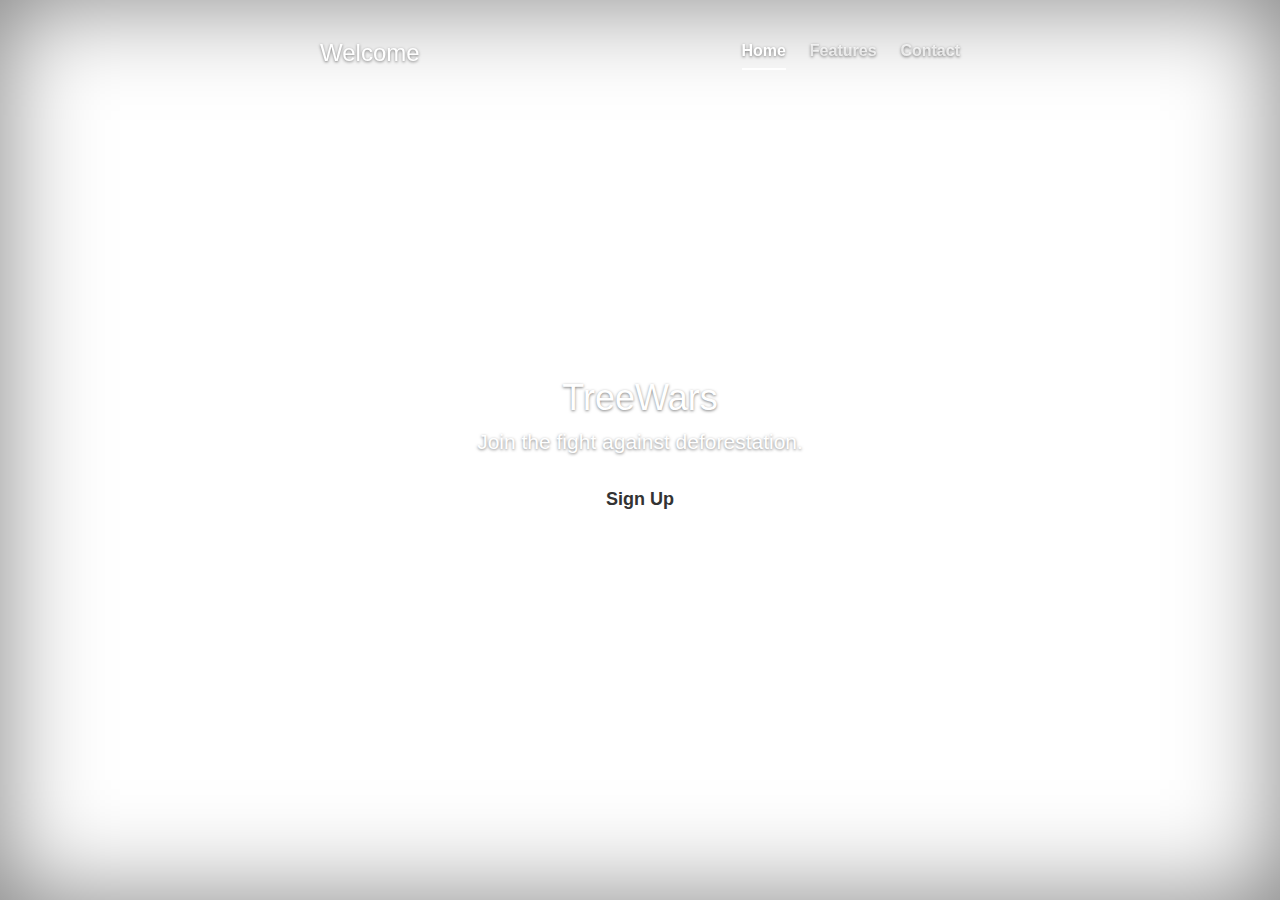
<file: index.html>
<!DOCTYPE html>
<html lang="en">
  <head>
    <meta charset="utf-8">
    <meta http-equiv="X-UA-Compatible" content="IE=edge">
    <meta name="viewport" content="width=device-width, initial-scale=1">

    <title>Plant-a-Tree</title>
 
    <link href="css/bootstrap.min.css" rel="stylesheet">
    <link href="css/cover.css" rel="stylesheet"

  </head>

  <body>

    <div class="site-wrapper">

      <div class="site-wrapper-inner">

        <div class="cover-container">

          <div class="masthead clearfix">
            <div class="inner">
              <h3 class="masthead-brand">Welcome</h3>
              <nav> 
                <ul class="nav masthead-nav">
                  <li class="active"><a href="#">Home</a></li>
                  <li><a href="#">Features</a></li>
                  <li><a href="#">Contact</a></li>
                </ul>
              </nav>
            </div>
          </div>

          <div class="inner cover">
            <h1 class="cover-heading">TreeWars</h1>
            <p class="lead">Join the fight against deforestation.</p>
            <p class="lead">
              <a href="signup.php" class="btn btn-lg btn-default">Sign Up</a>
            </p>
          </div>

        </div>

      </div>

    </div>




    <!-- jQuery (necessary for Bootstrap's JavaScript plugins) -->
    <script src="https://ajax.googleapis.com/ajax/libs/jquery/1.11.0/jquery.min.js"></script>
    <!-- Include all compiled plugins (below), or include individual files as needed -->
    <script src="js/bootstrap.min.js"></script>
  </body>
</html>
</file>
<file: css/cover.css>
/*
 * Globals
 */

/* Links */
a,
a:focus,
a:hover {
  color: #fff;
}

/* Custom default button */
.btn-default,
.btn-default:hover,
.btn-default:focus {
  color: #333;
  text-shadow: none; /* Prevent inheritence from `body` */
  background-color: #fff;
  border: 1px solid #fff;
}


/*
 * Base structure
 */

html,
body {
  height: 100%;
  background-image: url("https://farm4.staticflickr.com/3376/3598029211_c96d744329_o_d.jpg");
  background-repeat: no-repeat;
  background-size: cover;
}
body {
  color: #fff;
  text-align: center;
  text-shadow: 0 1px 3px rgba(0,0,0,.5);
}

/* Extra markup and styles for table-esque vertical and horizontal centering */
.site-wrapper {
  display: table;
  width: 100%;
  height: 100%; /* For at least Firefox */
  min-height: 100%;
  -webkit-box-shadow: inset 0 0 100px rgba(0,0,0,.5);
          box-shadow: inset 0 0 100px rgba(0,0,0,.5);
}
.site-wrapper-inner {
  display: table-cell;
  vertical-align: top;
}
.cover-container {
  margin-right: auto;
  margin-left: auto;
}

/* Padding for spacing */
.inner {
  padding: 30px;
}


/*
 * Header
 */
.masthead-brand {
  margin-top: 10px;
  margin-bottom: 10px;
}

.masthead-nav > li {
  display: inline-block;
}
.masthead-nav > li + li {
  margin-left: 20px;
}
.masthead-nav > li > a {
  padding-right: 0;
  padding-left: 0;
  font-size: 16px;
  font-weight: bold;
  color: #fff; /* IE8 proofing */
  color: rgba(255,255,255,.75);
  border-bottom: 2px solid transparent;
}
.masthead-nav > li > a:hover,
.masthead-nav > li > a:focus {
  background-color: transparent;
  border-bottom-color: #a9a9a9;
  border-bottom-color: rgba(255,255,255,.25);
}
.masthead-nav > .active > a,
.masthead-nav > .active > a:hover,
.masthead-nav > .active > a:focus {
  color: #fff;
  border-bottom-color: #fff;
  padding: 0px 0px 5px 0px;
}

@media (min-width: 768px) {
  .masthead-brand {
    float: left;
  }
  .masthead-nav {
    float: right;
  }
}


/*
 * Cover
 */

.cover {
  padding: 0 20px;
}
.cover .btn-lg {
  padding: 10px 20px;
  font-weight: bold;
}


/*
 * Footer
 */

.mastfoot {
  color: #999; /* IE8 proofing */
  color: rgba(255,255,255,.5);
}


/*
 * Affix and center
 */

@media (min-width: 768px) {
  /* Pull out the header and footer */
  .masthead {
    position: fixed;
    top: 0;
  
  }
  .mastfoot {
    position: fixed;
    bottom: 0;
  }
  /* Start the vertical centering */
  .site-wrapper-inner {
    vertical-align: middle;
  }
  /* Handle the widths */
  .masthead,
  .mastfoot,
  .cover-container {
    width: 100%; /* Must be percentage or pixels for horizontal alignment */
  }
}

@media (min-width: 992px) {
  .masthead,
  .mastfoot,
  .cover-container {
    width: 700px;
  }
}
</file>
